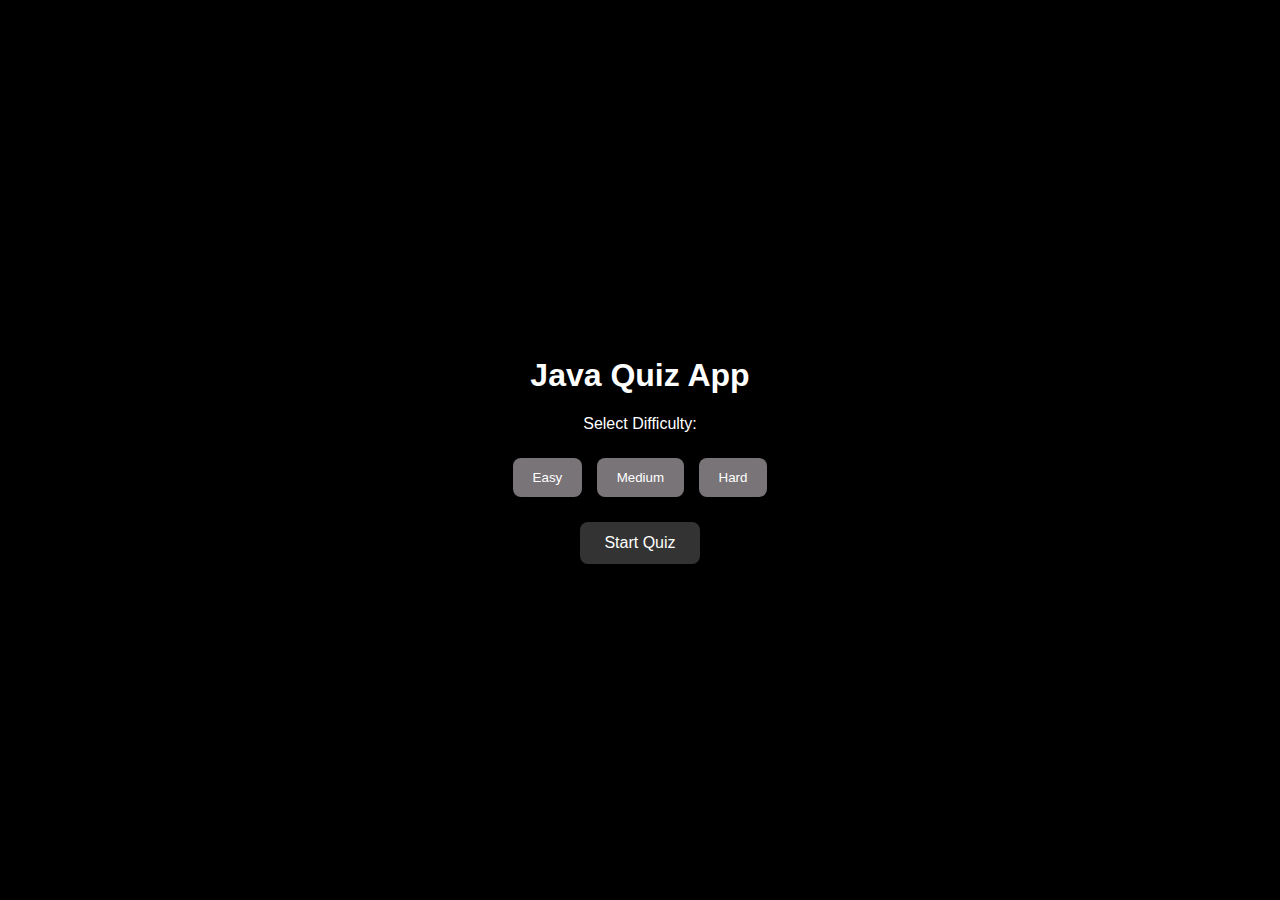
<file: index.html>
<!DOCTYPE html>
<html lang="en">
<head>
  <meta charset="UTF-8" />
  <meta name="viewport" content="width=device-width, initial-scale=1" />
  <title>Java Quiz App</title>
  <link rel="stylesheet" href="style.css" />
</head>
<body>
  <div class="container">
    <h1>Java Quiz App</h1>
    <p>Select Difficulty:</p>

    <div class="levels">
      <button class="level-btn" onclick="selectLevel('easy')">Easy</button>
      <button class="level-btn" onclick="selectLevel('medium')">Medium</button>
      <button class="level-btn" onclick="selectLevel('hard')">Hard</button>
    </div>

    <button id="start-btn" onclick="startQuiz()" disabled>Start Quiz</button>
  </div>

  <script>
    let selectedLevel = null;

    function selectLevel(level) {
      selectedLevel = level;
      document.querySelectorAll('.level-btn').forEach(btn => btn.classList.remove('selected'));
      event.target.classList.add('selected');
      document.getElementById('start-btn').disabled = false;
    }

    function startQuiz() {
      window.location.href = `${selectedLevel}.html`;
    }
  </script>
</body>
</html>
</file>
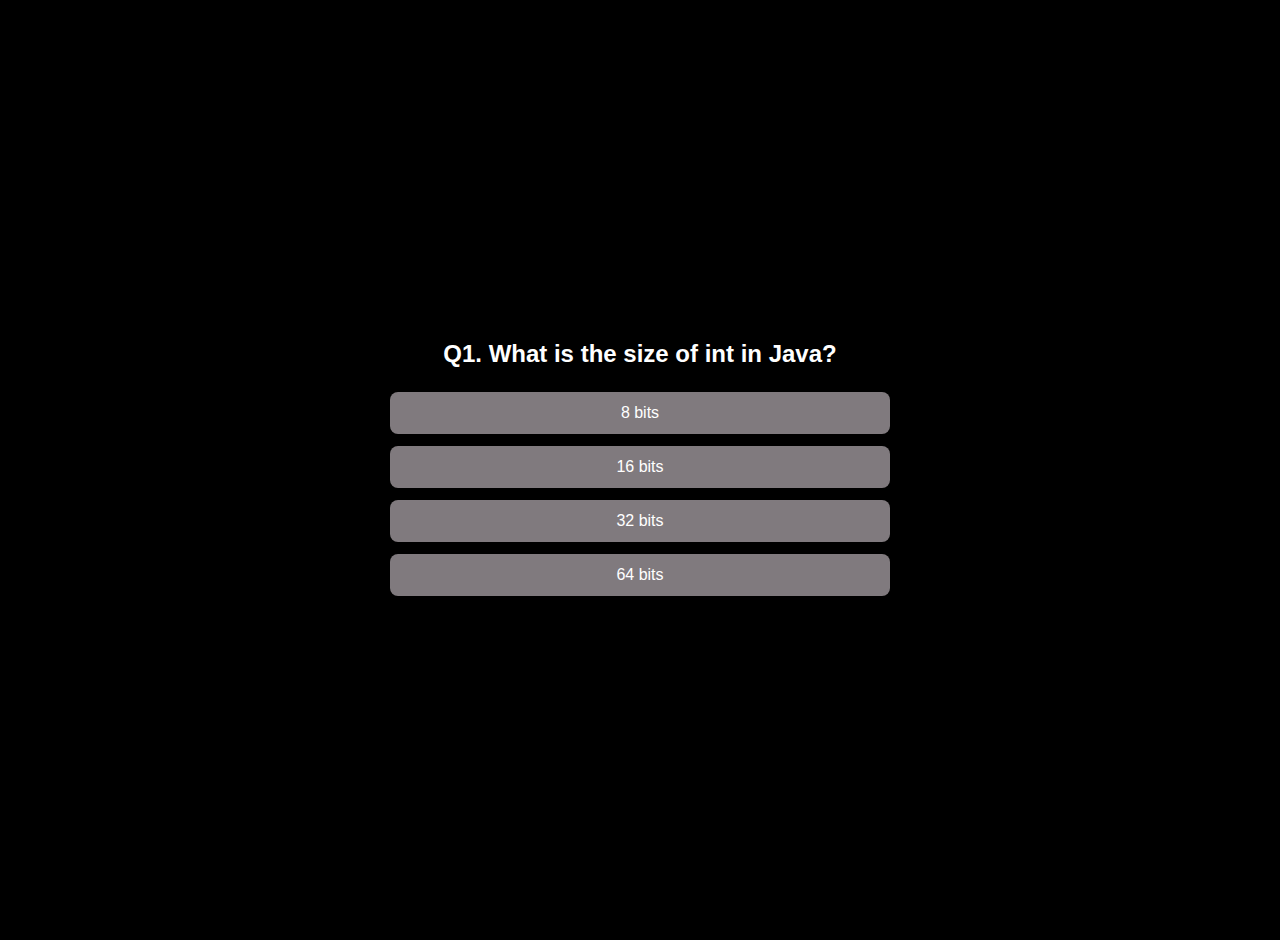
<file: easy.html>
<!DOCTYPE html>
<html lang="en">
<head>
  <meta charset="UTF-8" />
  <meta name="viewport" content="width=device-width, initial-scale=1" />
  <title>Easy Java Quiz</title>
  <link rel="stylesheet" href="easy.css" />
</head>
<body>
  <div class="quiz-container">
    <h2 id="question">Question text here</h2>
    <div class="options">
      <button class="option-btn" onclick="checkAnswer(0)"></button>
      <button class="option-btn" onclick="checkAnswer(1)"></button>
      <button class="option-btn" onclick="checkAnswer(2)"></button>
      <button class="option-btn" onclick="checkAnswer(3)"></button>
    </div>
    <button id="next-btn" onclick="nextQuestion()">Next</button>
    <p id="score-text"></p>
  </div>

    <script src="easy.js"></script>

</body>
</html>
</file>
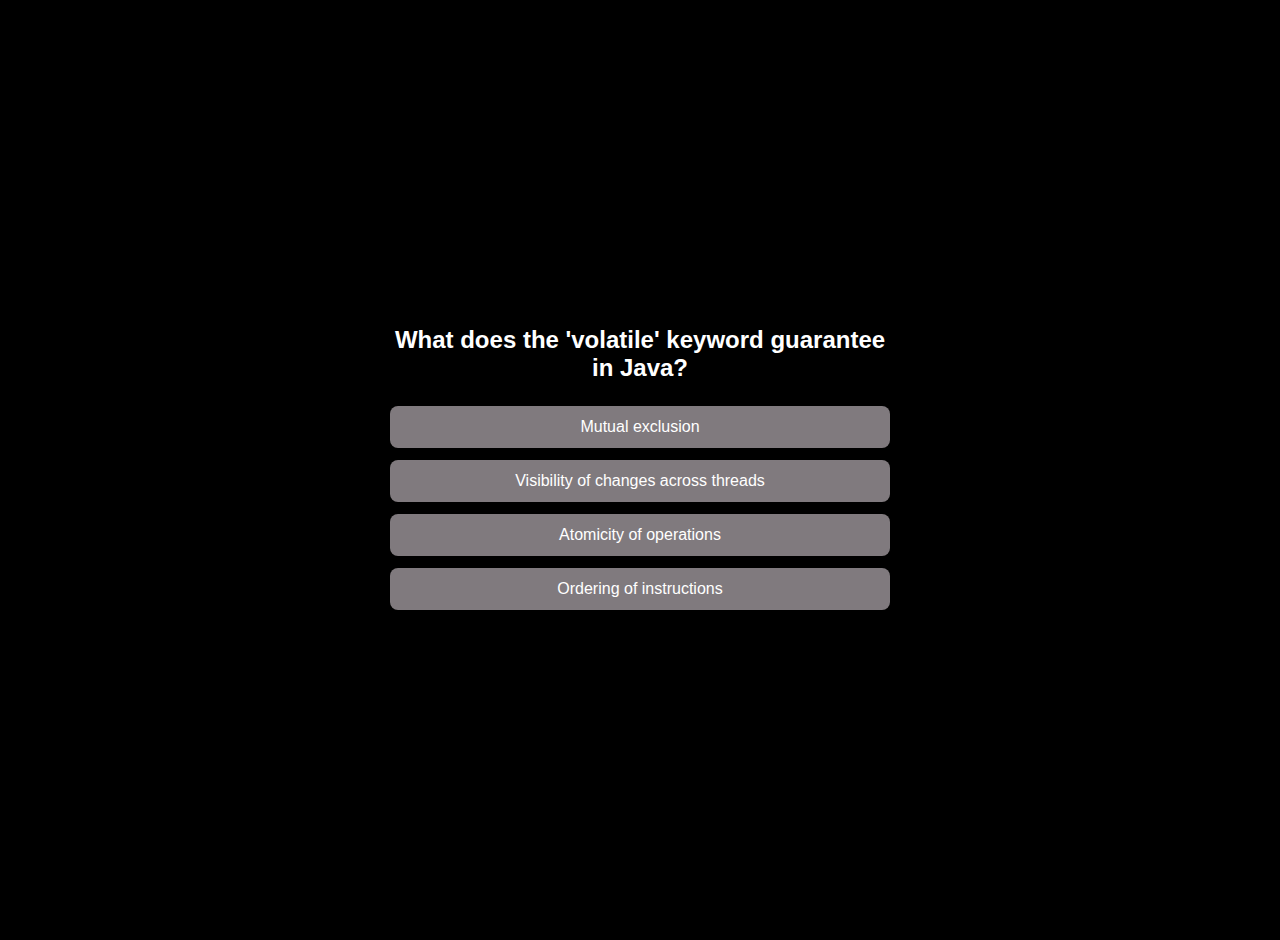
<file: hard.html>
<!DOCTYPE html>
<html lang="en">
<head>
  <meta charset="UTF-8" />
  <meta name="viewport" content="width=device-width, initial-scale=1.0"/>
  <title>Hard Java Quiz</title>
  <link rel="stylesheet" href="hard.css" />
</head>
<body>
  <div class="quiz-container">
    <h2 id="question">Question text here</h2>
    <div class="options">
      <button class="option-btn" onclick="checkAnswer(0)"></button>
      <button class="option-btn" onclick="checkAnswer(1)"></button>
      <button class="option-btn" onclick="checkAnswer(2)"></button>
      <button class="option-btn" onclick="checkAnswer(3)"></button>
    </div>
    <button id="next-btn" onclick="nextQuestion()">Next</button>
    <p id="score-text"></p>
  </div>

  <script src="hard.js"></script>
</body>
</html>
</file>
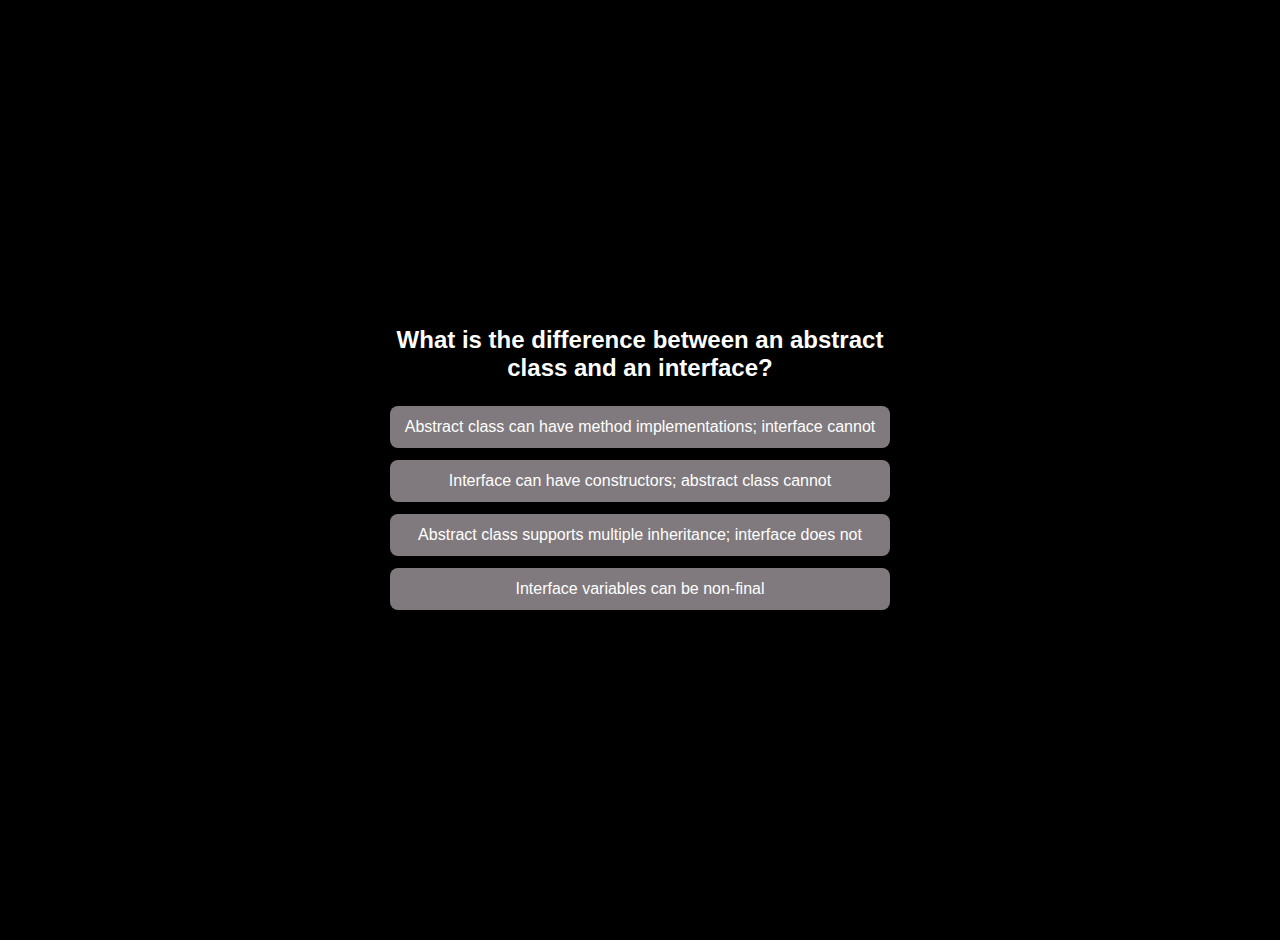
<file: medium.html>
<!DOCTYPE html>
<html lang="en">
<head>
  <meta charset="UTF-8" />
  <meta name="viewport" content="width=device-width, initial-scale=1.0"/>
  <title>Medium Java Quiz</title>
  <link rel="stylesheet" href="medium.css" />
</head>
<body>
  
 <div class="quiz-container">
    <h2 id="question">Question text here</h2>
    <div class="options">
      <button class="option-btn" onclick="checkAnswer(0)"></button>
      <button class="option-btn" onclick="checkAnswer(1)"></button>
      <button class="option-btn" onclick="checkAnswer(2)"></button>
      <button class="option-btn" onclick="checkAnswer(3)"></button>
    </div>
    <button id="next-btn" onclick="nextQuestion()">Next</button>
    <p id="score-text"></p>
  </div>




  <script src="medium.js"></script>
</body>
</html>
</file>
<file: style.css>
body {
  font-family: 'Segoe UI', sans-serif;
  background-color: #000000; 
  display: flex;
  justify-content: center;
  align-items: center;
  height: 100vh;
  margin: 0;
  color: #FFFFFF; 
}

.container {
  text-align: center;
  background-color: #000000; 
  padding: 30px;
  border-radius: 16px;
  width: 90%;
  max-width: 400px;
}

.levels {
  margin: 20px 0;
}

.level-btn {
  margin: 5px;
  padding: 12px 20px;
  border: none;
  background-color: #797478; 
  cursor: pointer;
  border-radius: 8px;
  transition: 0.3s;
  color: #fff; 
}

.level-btn:hover {
  background-color: #a8609a;
}


#start-btn {
  padding: 12px 24px;
  font-size: 16px;
  border: none;
  border-radius: 8px;
  background-color: #74065c; 
  color: #fff;
  cursor: pointer;
  transition: 0.3s;
}

#start-btn:hover:not(:disabled) {
  background-color: #eeb6e3; 
}

#start-btn:disabled {
  background-color: #333333; 
  cursor: not-allowed;
}
</file>
<file: easy.css>
body {
  font-family: Arial, sans-serif;
  background-color: #000000; /* Pure black */
  display: flex;
  justify-content: center;
  align-items: center;
  padding: 20px;
  min-height: 100vh;
  margin: 0;
  color: #ffffff; /* White text */
}

.quiz-container {
  text-align: center;
  padding: 1rem;
  width: 100%;
  max-width: 500px;
}

.options {
  display: flex;
  flex-direction: column;
  gap: 12px;
  margin: 24px 0;
}

.option-btn {
  padding: 12px;
  font-size: 16px;
  border: none;
  border-radius: 8px;
  cursor: pointer;
  background-color: #807a7e; /* Lavender Rose */
  color: #fff;
  transition: 0.3s;
}

.option-btn:hover {
  background-color: #a85e96; /* Darker shade */
}

.option-btn.correct {
  background-color: #1f8e44; /* Calm green for correct */
  color: #ffffff;
}

.option-btn.wrong {
  background-color: #d61212; /* Soft red for wrong */
  color: #f3dada;
}

#next-btn {
  margin-top: 16px;
  padding: 10px 24px;
  font-size: 16px;
  cursor: pointer;
  border: none;
  border-radius: 8px;
  background-color: #74065c; /* Dusty Mauve */
  color: white;
  transition: 0.3s;
}

#next-btn:hover {
  background-color: #eeb6e3; /* Lighter lavender */
}

/* Mobile-friendly adjustment */
@media (max-width: 480px) {
  .option-btn,
  #next-btn {
    font-size: 15px;
    padding: 10px;
  }
}
</file>
<file: hard.css>
body {
  font-family: Arial, sans-serif;
  background-color: #000000; /* Pure black */
  display: flex;
  justify-content: center;
  align-items: center;
  padding: 20px;
  min-height: 100vh;
  margin: 0;
  color: #ffffff; /* White text */
}

.quiz-container {
  text-align: center;
  padding: 1rem;
  width: 100%;
  max-width: 500px;
}

.options {
  display: flex;
  flex-direction: column;
  gap: 12px;
  margin: 24px 0;
}

.option-btn {
  padding: 12px;
  font-size: 16px;
  border: none;
  border-radius: 8px;
  cursor: pointer;
  background-color: #807a7e; /* Lavender Rose */
  color: #fff;
  transition: 0.3s;
}

.option-btn:hover {
  background-color: #a85e96; /* Darker shade */
}

.option-btn.correct {
  background-color: #1f8e44; /* Calm green for correct */
  color: #ffffff;
}

.option-btn.wrong {
  background-color: #d61212; /* Soft red for wrong */
  color: #f3dada;
}

#next-btn {
  margin-top: 16px;
  padding: 10px 24px;
  font-size: 16px;
  cursor: pointer;
  border: none;
  border-radius: 8px;
  background-color: #74065c; /* Dusty Mauve */
  color: white;
  transition: 0.3s;
}

#next-btn:hover {
  background-color: #eeb6e3; /* Lighter lavender */
}

/* Mobile-friendly adjustment */
@media (max-width: 480px) {
  .option-btn,
  #next-btn {
    font-size: 15px;
    padding: 10px;
  }
}
</file>
<file: medium.css>
body {
  font-family: Arial, sans-serif;
  background-color: #000000; /* Pure black */
  display: flex;
  justify-content: center;
  align-items: center;
  padding: 20px;
  min-height: 100vh;
  margin: 0;
  color: #ffffff; /* White text */
}

.quiz-container {
  text-align: center;
  padding: 1rem;
  width: 100%;
  max-width: 500px;
}

.options {
  display: flex;
  flex-direction: column;
  gap: 12px;
  margin: 24px 0;
}

.option-btn {
  padding: 12px;
  font-size: 16px;
  border: none;
  border-radius: 8px;
  cursor: pointer;
  background-color: #807a7e; /* Lavender Rose */
  color: #fff;
  transition: 0.3s;
}

.option-btn:hover {
  background-color: #a85e96; /* Darker shade */
}

.option-btn.correct {
  background-color: #1f8e44; /* Calm green for correct */
  color: #ffffff;
}

.option-btn.wrong {
  background-color: #d61212; /* Soft red for wrong */
  color: #f3dada;
}

#next-btn {
  margin-top: 16px;
  padding: 10px 24px;
  font-size: 16px;
  cursor: pointer;
  border: none;
  border-radius: 8px;
  background-color: #74065c; /* Dusty Mauve */
  color: white;
  transition: 0.3s;
}

#next-btn:hover {
  background-color: #eeb6e3; /* Lighter lavender */
}

/* Mobile-friendly adjustment */
@media (max-width: 480px) {
  .option-btn,
  #next-btn {
    font-size: 15px;
    padding: 10px;
  }
}
</file>
